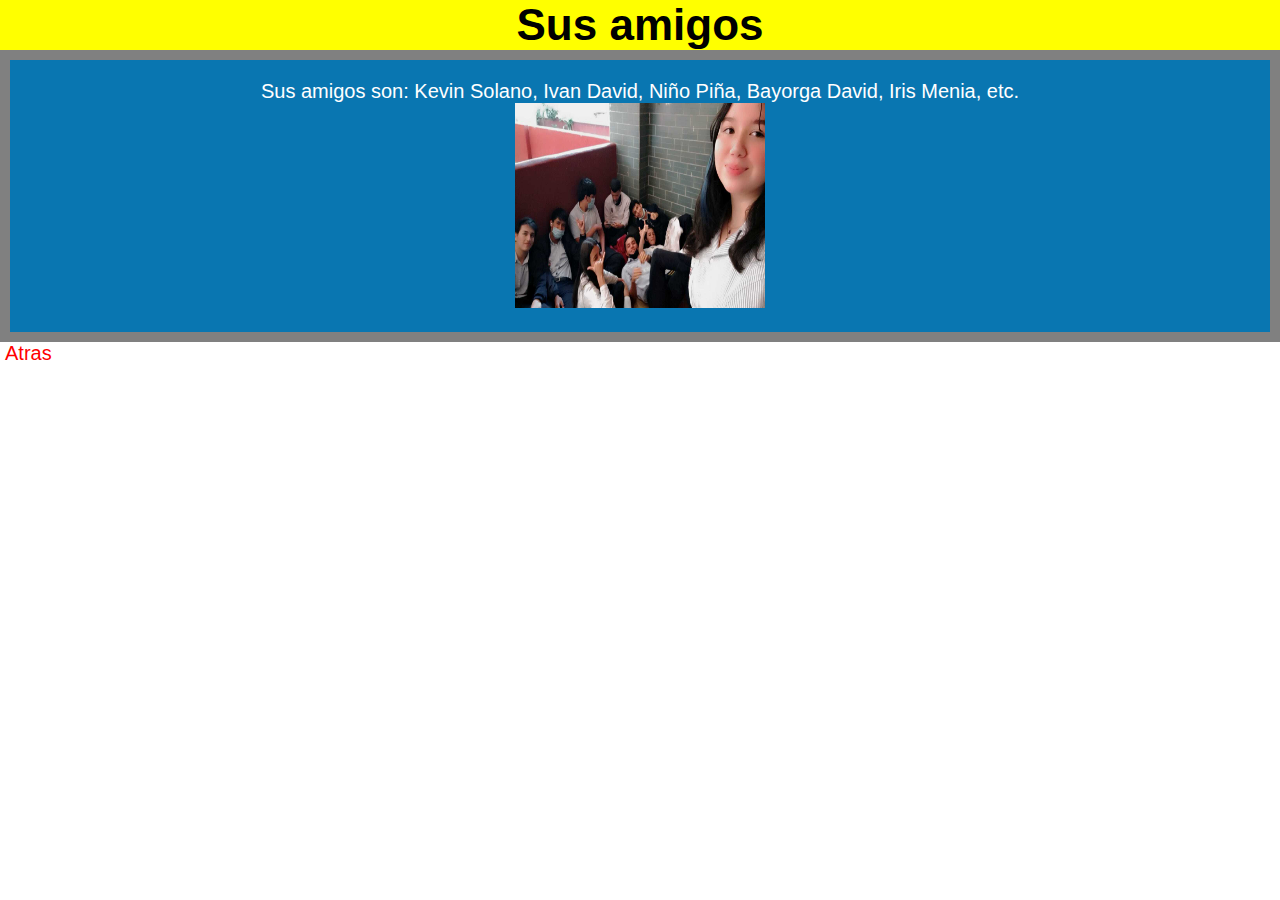
<file: Amigos.html>
<!DOCTYPE html>
<html lang="en">
<head>
    <meta charset="UTF-8">
    <meta http-equiv="X-UA-Compatible" content="IE=edge">
    <meta name="viewport" content="width=device-width, initial-scale=1.0">
    <link rel="stylesheet" href="./css/estilos_ami.css">
    <title>Amigos</title>
</head>
<body>
    <center>
     <header>
         <h1>Sus amigos</h1>
     </header>
     <main id="mai">
     <form>
         <label for="Quienes son sus Amigos">
             <span id="text">Sus amigos son: Kevin Solano, Ivan David, Niño Piña, Bayorga David, Iris Menia, etc.</span>
         </label>
     </form>
     <article>
         <figure>
             <img src="./img/Amigos.jpg" width="250" height="205"></img>
         </figure>
     </article>
     </main>
    </center>
    <a href="index.html" id="Atr">Atras</a>
</body>
</html>
</file>
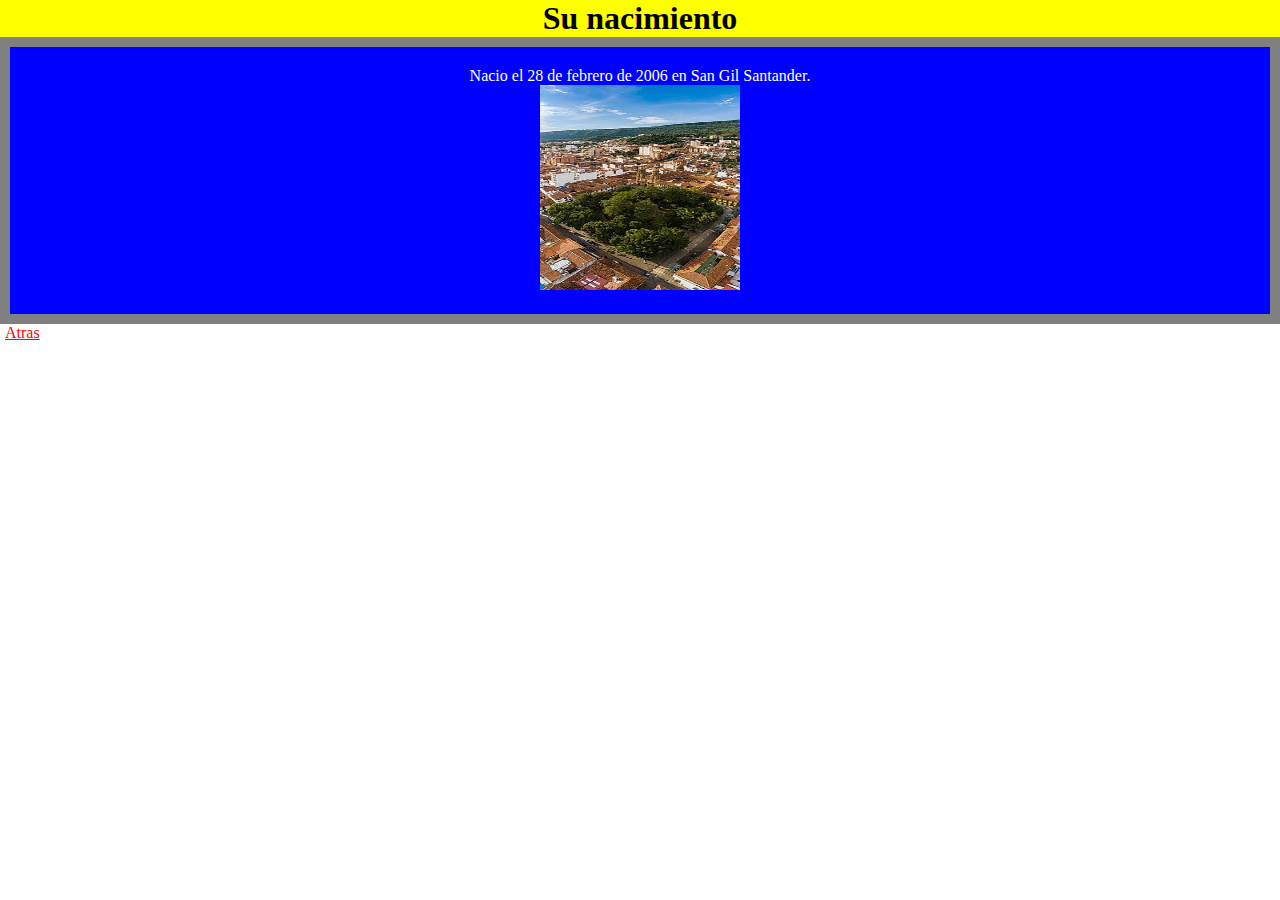
<file: Cuando nacio.html>
<!DOCTYPE html>
<html lang="en">
<head>
    <meta charset="UTF-8">
    <meta http-equiv="X-UA-Compatible" content="IE=edge">
    <meta name="viewport" content="width=device-width, initial-scale=1.0">
    <link rel="stylesheet" href="./css/estilos_nac.css">
    <title>Cuando nacio</title>
</head>
<body>
    <center>
    <header>
        <h1 id="uno">Su nacimiento</h1>
    </header>
    <main id="dos">
        <form>
            <label for="Cuando nacio">
                <span id="text">Nacio el 28 de febrero de 2006 en San Gil Santander.</span>
            </label>
        </form>
        <section>
            <article>
                <figure>
                    <img src="./img/San  Gil.jpg" width="200" height="205"></img>
                </figure>
            </article>
        </section>
    </main>
    </center>
    <a id="tres" href="index.html">Atras</a>
</body>
</html>
</file>
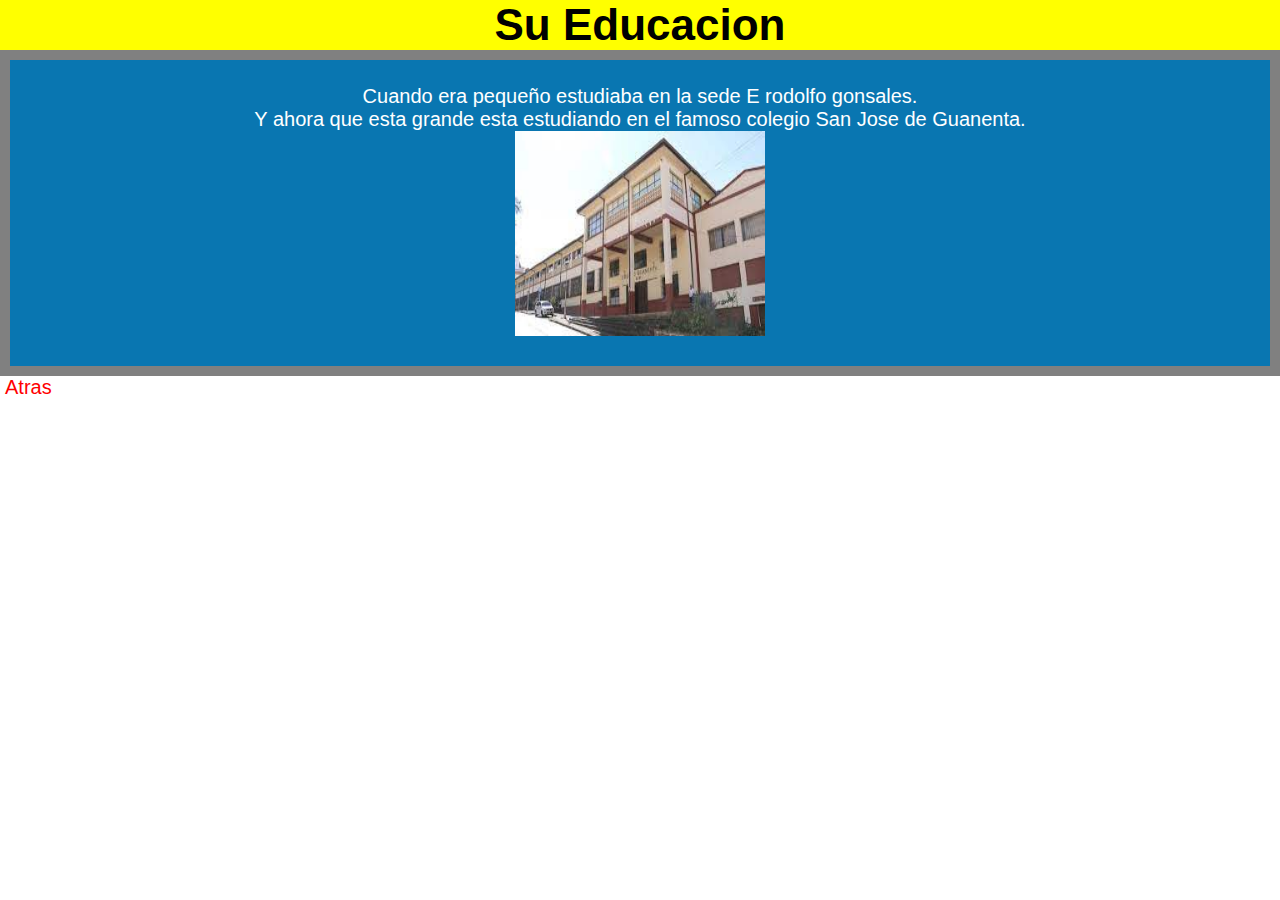
<file: Educacion.html>
<!DOCTYPE html>
<html lang="en">
<head>
    <meta charset="UTF-8">
    <meta http-equiv="X-UA-Compatible" content="IE=edge">
    <meta name="viewport" content="width=device-width, initial-scale=1.0">
    <link rel="stylesheet" href="./css/estilos_edu.css">
    <title>Educacion</title>
</head>
<body>
    <center>
    <header>
        <h1>Su Educacion</h1>
    </header>
    <main id="mai">
    <section id="text">
        <form>
            <label for="Donde estudiabas">
                <span>Cuando era pequeño estudiaba en la sede E rodolfo gonsales.</span>
            </label>
        </form>
        <form>
            <label for="Donde estudia">
                <span>Y ahora que esta grande esta estudiando en el famoso colegio San Jose de Guanenta.</span>
            </label>
        </form>
            <article>
                <figure>
                    <img src="./img/Colegio guanenta.jpg" width="250" height="205"></img>
                </figure>
            </article>
    </section>
   </main>
   </center>
   <a href="index.html" id="Atr">Atras</a>
</body>
</html>
</file>
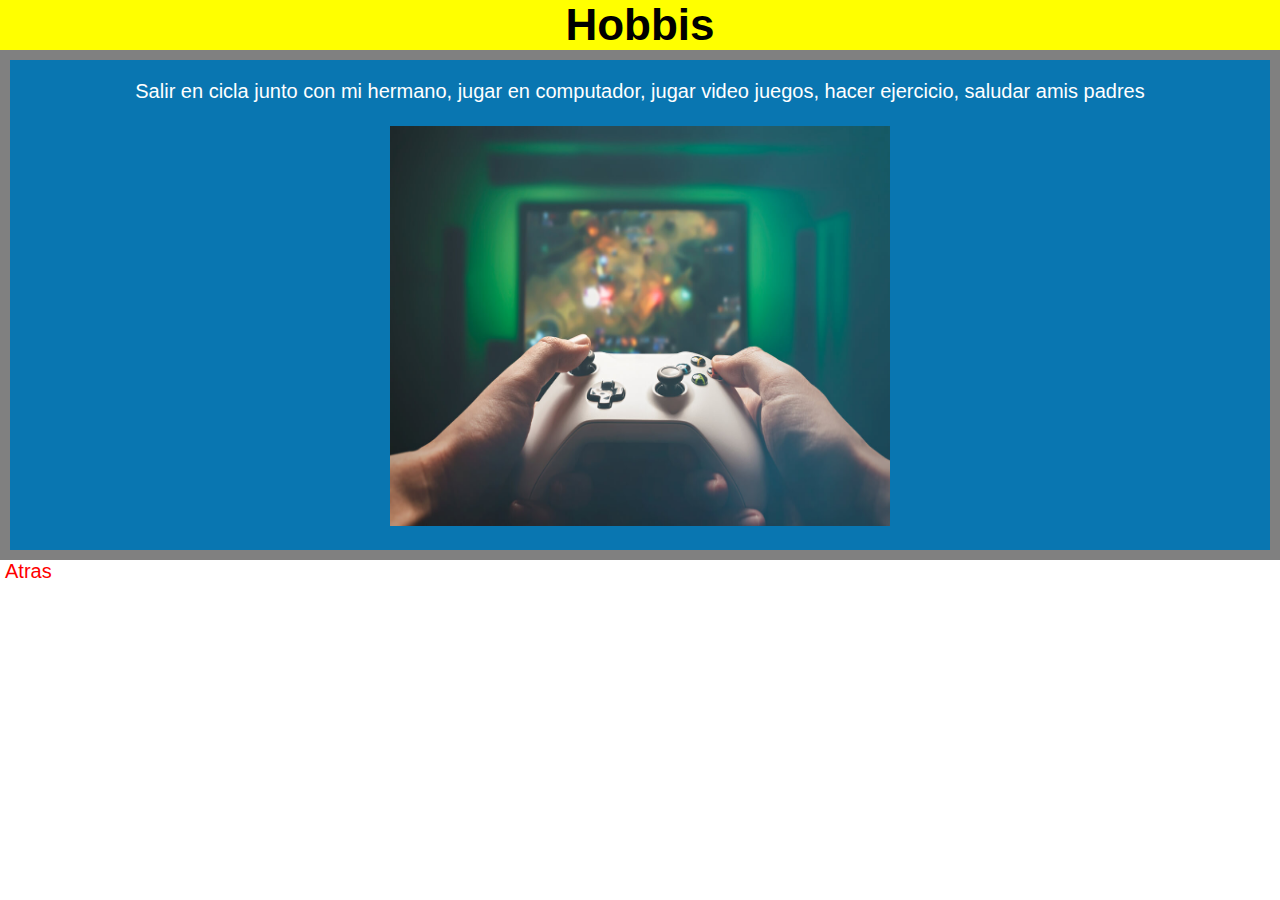
<file: Hobbis.html>
<!DOCTYPE html>
<html lang="en">
<head>
    <meta charset="UTF-8">
    <meta http-equiv="X-UA-Compatible" content="IE=edge">
    <meta name="viewport" content="width=device-width, initial-scale=1.0">
    <link rel="stylesheet" href="./css/estilos_Hob.css">
    <title>Hobbies</title>
</head>
<body>
    <center>
     <header>
         <h1>Hobbis</h1>
     </header>
     <main id="mai">
     <form>
         <label for="Hobbies" id="text">
             <span>Salir en cicla junto con mi hermano, jugar en computador, jugar video juegos, hacer ejercicio, saludar amis padres</span>
         </label>
     </form>
     <form>
        <label for="Hobbies" id="text">
            <span></span>
        </label>
     </form>
     </header>
     <article>
        <figure>
            <img src="./img/Video juegos.jpg" width="500" height="400"></img>
        </figure>
     </article>
    </main>
    </center>
    <a href="index.html" id="Atr">Atras</a>
</body>
</html>
</file>
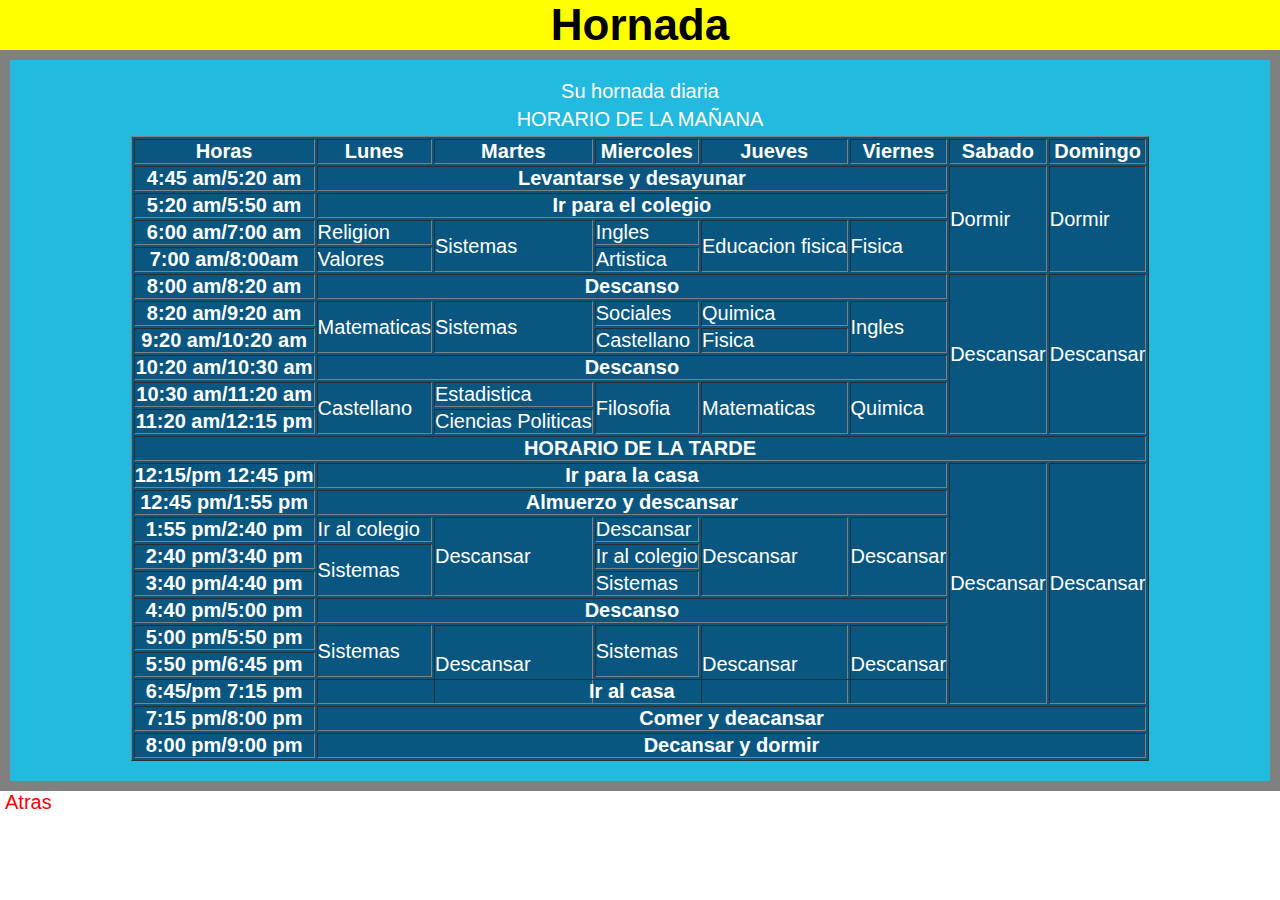
<file: Hornada.html>
<!DOCTYPE html>
<html lang="en">
<head>
    <meta charset="UTF-8">
    <meta http-equiv="X-UA-Compatible" content="IE=edge">
    <meta name="viewport" content="width=device-width, initial-scale=1.0">
    <link rel="stylesheet" href="./css/estilos_Hor.css">
    <title>Hornada</title>
</head>
<body>
    <center>
        <header>
            <h1>Hornada</h1>
        </header>
    <main id="mai">
     <form>
         <label for="Hornada" id="tex">
             <span>Su hornada diaria</span>
         </label>
     </form>
     <section>
         <table id="tab" border="1">
             <caption id="Cap">HORARIO DE LA MAÑANA</caption>
             <!--Encabezad de la tabla-->
             <thead id="tex">
                 <tr>
                     <th colspan="8">Horas</th>
                     <th colspan="4">Lunes</th>
                     <th colspan="4">Martes</th>
                     <th colspan="4">Miercoles</th>
                     <th colspan="4">Jueves</th>
                     <th colspan="4">Viernes</th>
                     <th colspan="4">Sabado</th>
                     <th colspan="4">Domingo</th>
                 </tr>
             </thead>
             <!--Cuerpo de la tabla-->
             <tbody id="tex">
                 <tr>
                     <th colspan="8">4:45 am/5:20 am</th>
                     <th colspan="20">Levantarse y desayunar</th>
                     <td colspan="4" rowspan="4">Dormir</td>
                     <td colspan="4" rowspan="4">Dormir</td>
                 </tr>
                 <tr>
                     <th colspan="8">5:20 am/5:50 am</th>
                     <th colspan="20">Ir para el colegio</th>
                 </tr>
                 <tr>
                     <th colspan="8">6:00 am/7:00 am</th>
                     <td colspan="4">Religion</td>
                     <td colspan="4" rowspan="2">Sistemas</td>
                     <td colspan="4">Ingles</td>
                     <td colspan="4" rowspan="2">Educacion fisica</td>
                     <td colspan="4" rowspan="2">Fisica</td>
                 </tr>
                 <tr>
                     <th colspan="8">7:00 am/8:00am</th>
                     <td colspan="4">Valores</td>
                     <td colspan="4">Artistica</td>
                 </tr>
                 <tr>
                     <th colspan="8">8:00 am/8:20 am</th>
                     <th colspan="20">Descanso</th>
                     <td colspan="4" rowspan="6">Descansar</td>
                     <td colspan="4" rowspan="6">Descansar</td>
                 </tr>
                 <tr>
                     <th colspan="8">8:20 am/9:20 am</th>
                     <td colspan="4" rowspan="2">Matematicas</td>
                     <td colspan="4" rowspan="2">Sistemas</td>
                     <td colspan="4">Sociales</td>
                     <td colspan="4">Quimica</td>
                     <td colspan="4" rowspan="2">Ingles</td>
                 </tr>
                 <tr>
                     <th colspan="8">9:20 am/10:20 am</th>
                     <td colspan="4">Castellano</td>
                     <td colspan="4">Fisica</td>
                 </tr>
                 <tr>
                     <th colspan="8">10:20 am/10:30 am</th>
                     <th colspan="20">Descanso</th>
                 </tr>
                 <tr>
                     <th colspan="8">10:30 am/11:20 am</th>
                     <td colspan="4" rowspan="2">Castellano</td>
                     <td colspan="4">Estadistica</td>
                     <td colspan="4" rowspan="2">Filosofia</td>
                     <td colspan="4" rowspan="2">Matematicas</td>
                     <td colspan="4" rowspan="2">Quimica</td>
                 </tr>
                 <tr>
                     <th colspan="8">11:20 am/12:15 pm</th>
                     <td colspan="4">Ciencias Politicas</td>
                 </tr>
                 <tr>
                     <th id="th1" colspan="36">HORARIO DE LA TARDE</th>
                 </tr>
                 <tr>
                     <th colspan="8">12:15/pm 12:45 pm</th>
                     <th colspan="20">Ir para la casa</th>
                     <td colspan="4" rowspan="9">Descansar</td>
                     <td colspan="4" rowspan="9">Descansar</td>
                 </tr>
                 <tr>
                     <th colspan="8">12:45 pm/1:55 pm</th>
                     <th colspan="20">Almuerzo y descansar</th>
                 </tr>
                 <tr>
                     <th colspan="8">1:55 pm/2:40 pm</th>
                     <td colspan="4">Ir al colegio</td>
                     <td colspan="4" rowspan="3">Descansar</td>
                     <td colspan="4">Descansar</td>
                     <td colspan="4" rowspan="3">Descansar</td>
                     <td colspan="4" rowspan="3">Descansar</td>
                 </tr>
                 <tr>
                     <th colspan="8">2:40 pm/3:40 pm</th>
                     <td colspan="4" rowspan="2">Sistemas</td>
                     <td colspan="4">Ir al colegio</td>
                 </tr>
                 <tr>
                     <th colspan="8">3:40 pm/4:40 pm</th>
                     <td colspan="4">Sistemas</td>
                 </tr>
                 <tr>
                     <th colspan="8">4:40 pm/5:00 pm</th>
                     <th colspan="20">Descanso</th>
                 </tr>
                 <tr>
                     <th colspan="8">5:00 pm/5:50 pm</th>
                     <td colspan="4" rowspan="2">Sistemas</td>
                     <td colspan="4" rowspan="3">Descansar</td>
                     <td colspan="4" rowspan="2">Sistemas</td>
                     <td colspan="4" rowspan="3">Descansar</td>
                     <td colspan="4" rowspan="3">Descansar</td>
                 </tr>
                 <tr>
                     <th colspan="8">5:50 pm/6:45 pm</th>
                 </tr>
                 <tr>
                     <th colspan="8">6:45/pm 7:15 pm</th>
                     <th colspan="20">Ir al casa</th>
                 </tr>
                 <tr>
                     <th colspan="8">7:15 pm/8:00 pm</th>
                     <th colspan="28" rowspan="1">Comer y deacansar</th>
                 </tr>
                 <tr>
                     <th colspan="8">8:00 pm/9:00 pm</th>
                     <th colspan="28" rowspan="1">Decansar y dormir</th>
                 </tr>
             </tbody>
         </table>
     </section>
    </main>
    </center>
    <a href="index.html" id="Atr">Atras</a>
</body>
</html>
</file>
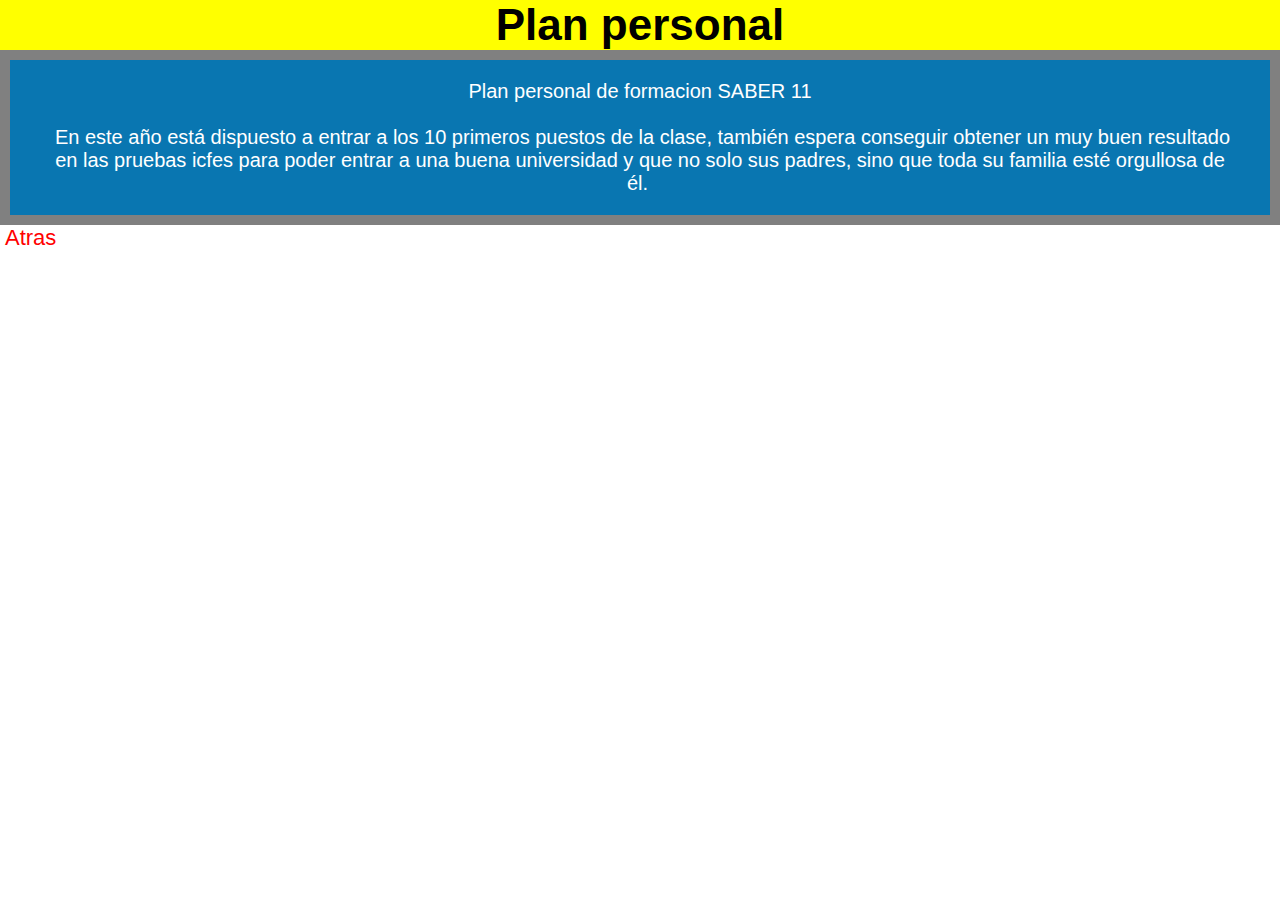
<file: Planes personal.html>
<!DOCTYPE html>
<html lang="en">
<head>
    <meta charset="UTF-8">
    <meta http-equiv="X-UA-Compatible" content="IE=edge">
    <link rel="stylesheet" href="./css/estilos_per.css">
    <meta name="viewport" content="width=device-width, initial-scale=1.0">
    <title>Plan personal de farmacion SABER 11</title>
</head>
<body>
    <center>
        <header id="uno">
            <h1>Plan personal</h1>
        </header>
    <main id="dos">
    <form>
        <label for="Planes personales">
            <span id="text">Plan personal de formacion SABER 11</span>
        </label>
    </form>
    <form>
        <label>
            <span id="text"></span>
        </label>
    </form>
    <form>
        <label>
            <span id="text">En este año está dispuesto a entrar a los 10 primeros puestos de la clase, también espera conseguir obtener un muy buen resultado en las pruebas icfes para poder entrar a una buena universidad y que no solo sus padres, sino que toda su familia esté orgullosa de él.</span>
        </label>
    </form>
    </main>
    </center>
    <a href="index.html" id="tres">Atras</a>
</body>
</html>
</file>
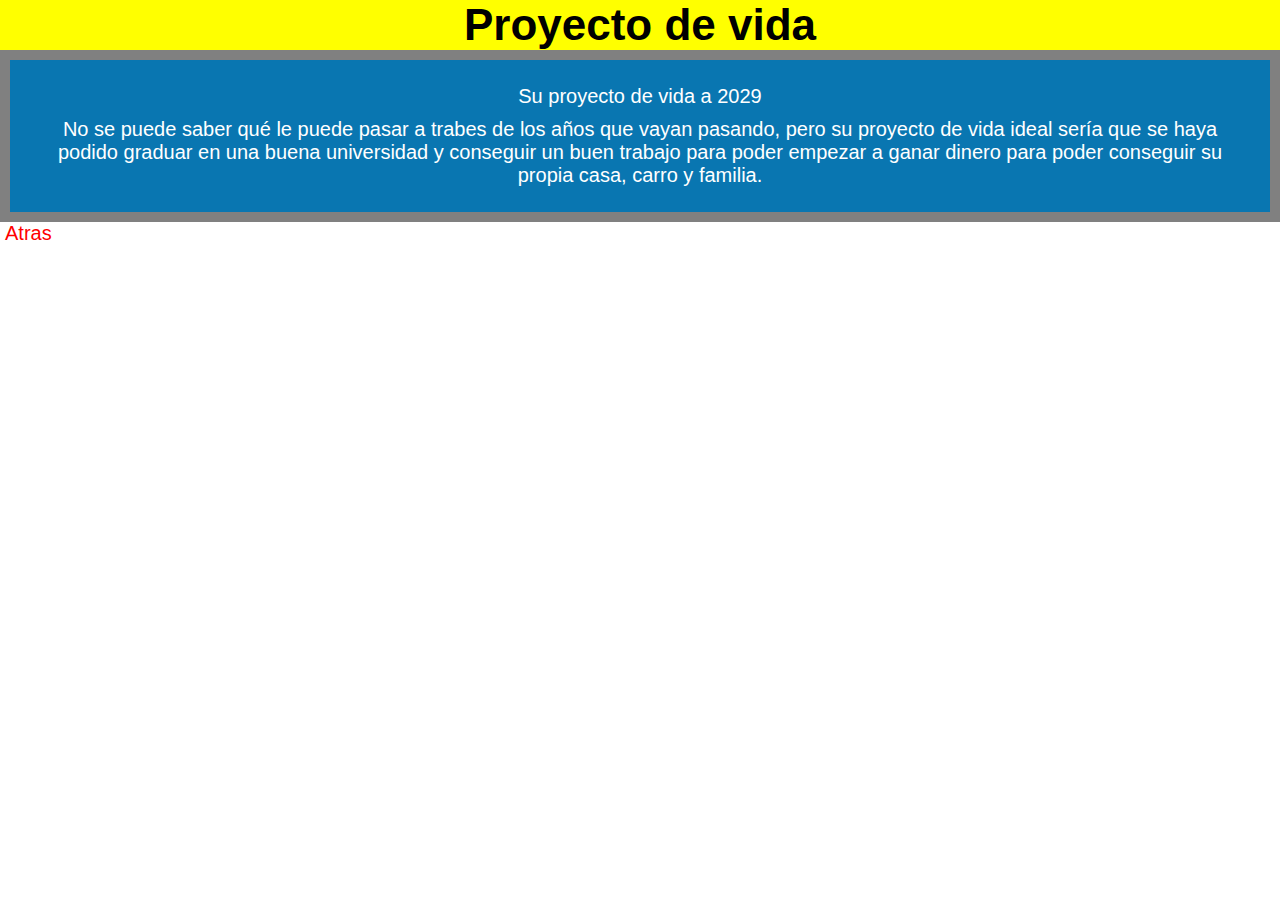
<file: Proyect de vida.html>
<!DOCTYPE html>
<html lang="en">
<head>
    <meta charset="UTF-8">
    <meta http-equiv="X-UA-Compatible" content="IE=edge">
    <link rel="stylesheet" href="./css/estilos_vid.css">
    <meta name="viewport" content="width=device-width, initial-scale=1.0">
    <title>Proyecto de vida</title>
</head>
<body>
    <center>
        <header id="uno">
            <h1>Proyecto de vida</h1>
        </header>
    <main id="dos">
    <form id="text">
        <label for="Proyecto de vida">
            <span>Su proyecto de vida a 2029</span>
        </label>
    </form>
    <form id="text">
        <label for="Proyecto de vida">
            <span>No se puede saber qué le puede pasar a trabes de los años que vayan pasando, pero su proyecto de vida ideal sería que se haya podido graduar en una buena universidad y conseguir un buen trabajo para poder empezar a ganar dinero para poder conseguir su propia casa, carro y familia.</span>
        </label>
    </form>
    </main>
    </center>
    <a href="index.html" id="tres">Atras</a>
</body>
</html>
</file>
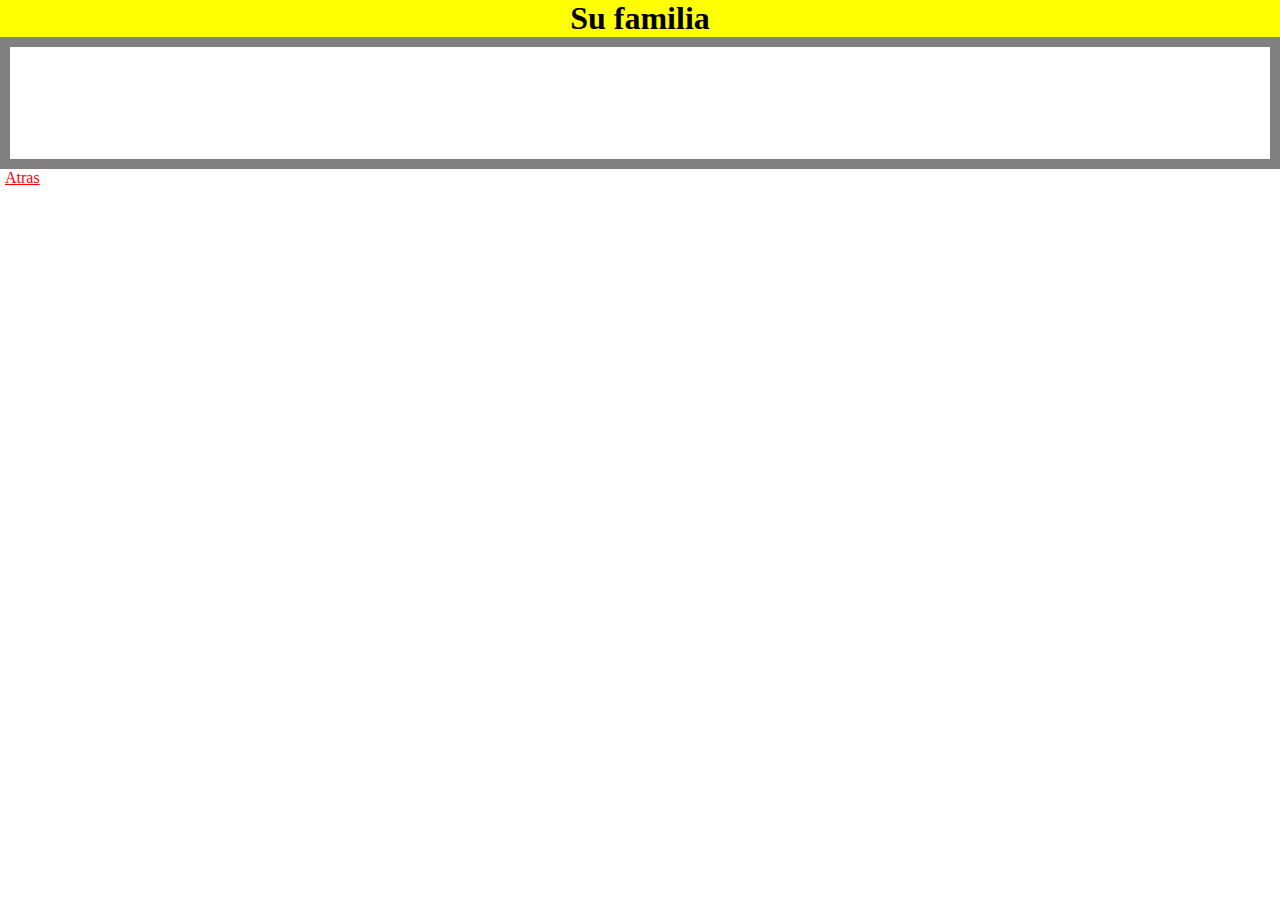
<file: Su familia.html>
<!DOCTYPE html>
<html lang="en">
<head>
    <meta charset="UTF-8">
    <meta http-equiv="X-UA-Compatible" content="IE=edge">
    <meta name="viewport" content="width=device-width, initial-scale=1.0">
    <link rel="stylesheet" href="./css/estilos_fam.css">
    <title>Familia</title>
</head>
<body>
     <center>
         <header>
             <h1 id="uno">Su familia</h1>
         </header>
    <main id="mai">
     <section>
         <article>
          <form>
              <label for="Su familia">
                 <span id="text">Esta es su Familia:</span>
              </label>
          </form>
         </article>
         <article>
             <form>
                 <label for="Su familia">
                    <span id="text">Su abuela y su hermano mayor viven con él, mientras que su madre es una a bogada que vive en Barranquilla junto a sus dos hermanos menores y su padre es un taxista y vive en el Valle San Gil junto con su hermano menor, sus padres están separados, debido a que su madre engaño a su padre y su padre se fue de la casa, pero va de vez en cuado a visitarlos y al igual que su madre que va de vez en cuando visitarlos, también tiene un abuelo y varios tíos y tías.</span>
                 </label>
             </form>
            </article>
     </section>
     </center>
     <a id="Atr" href="index.html">Atras</a>
    </main>
</body>
</html>
</file>
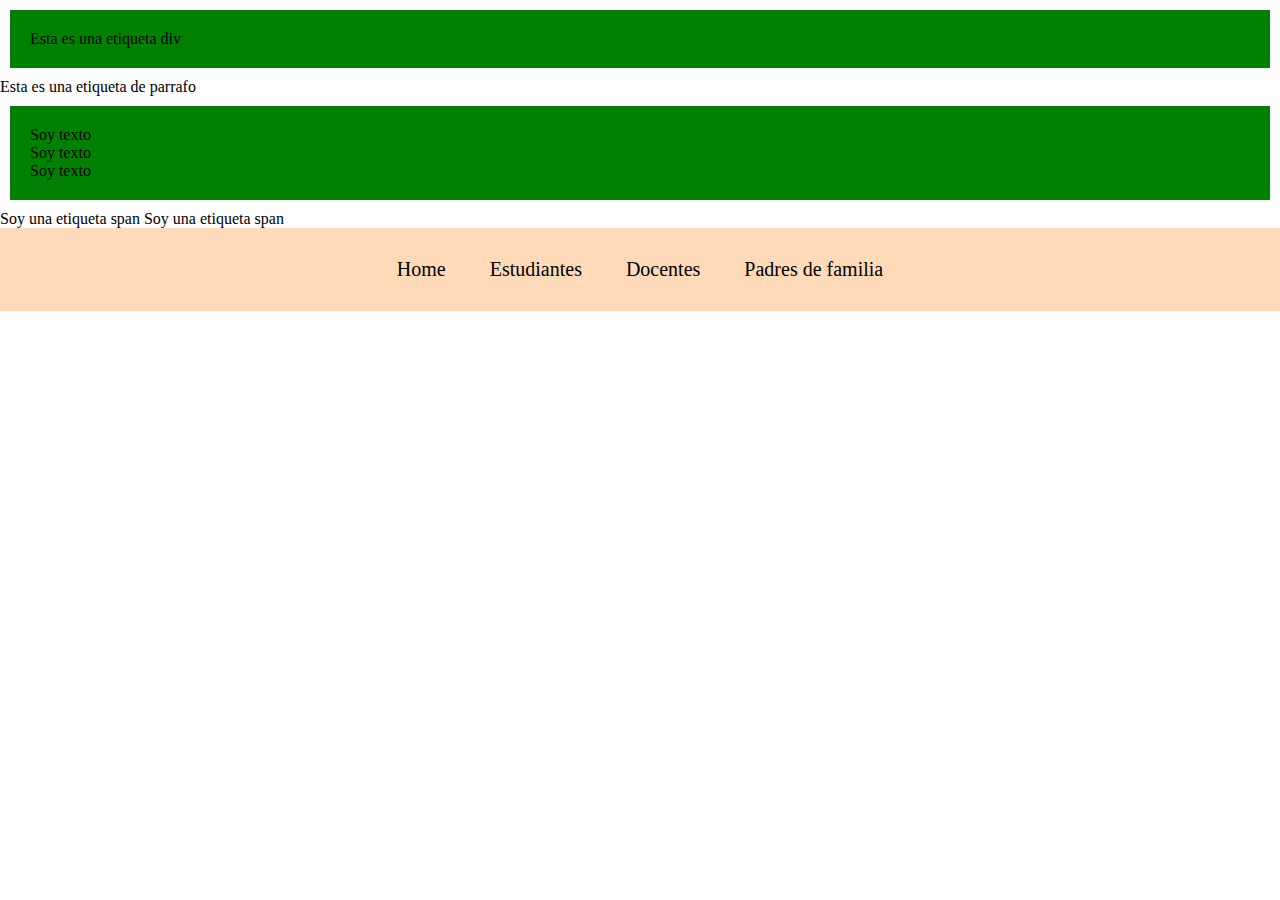
<file: html_ejemplos/display.html>
<!DOCTYPE html>
<html lang="en">
<head>
    <meta charset="UTF-8">
    <meta http-equiv="X-UA-Compatible" content="IE=edge">
    <meta name="viewport" content="width=device-width, initial-scale=1.0">
    <link rel="stylesheet" href="./css2/display.css">
    <title>Document</title>
</head>
<body>
    <div class="block-element">Esta es una etiqueta div</div>
    <p class="blok-element">Esta es una etiqueta de parrafo</p>
    <div class="block-element">
        <p class="parrafo"> Soy texto</p>
        <p class="parrafo">Soy texto</p>
        <p class="parrafo">Soy texto</p>
    </div>
    <span>Soy una etiqueta span</span>
    <span>Soy una etiqueta span</span>
    <ul class="nav">
        <li>Home</li>
        <li>Estudiantes</li>
        <li>Docentes</li>
        <li>Padres de familia</li>
    </ul>
</body>
</html>
</file>
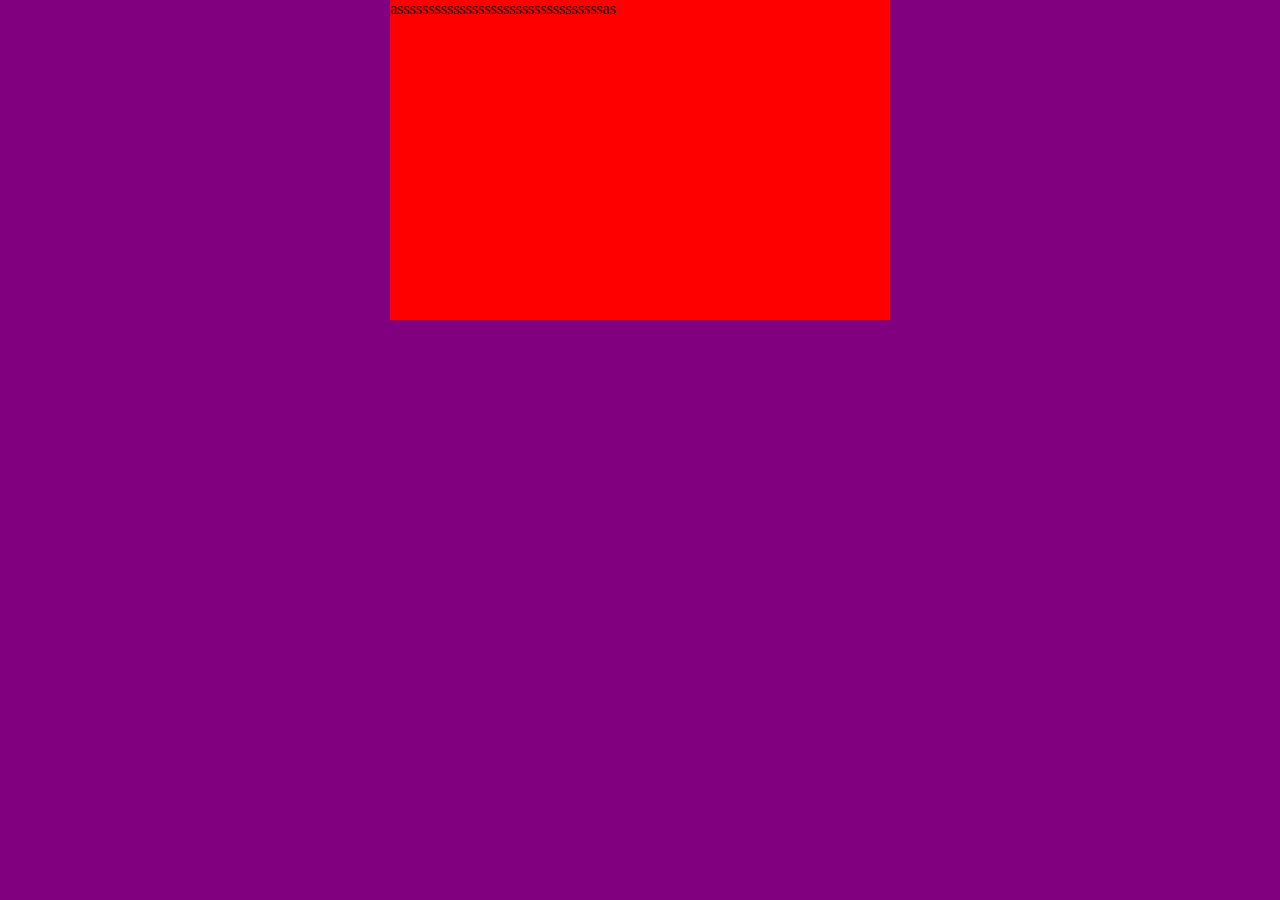
<file: html_ejemplos/max-min-width.html>
<!DOCTYPE html>
<html lang="en">
<head>
    <meta charset="UTF-8">
    <meta http-equiv="X-UA-Compatible" content="IE=edge">
    <meta name="viewport" content="width=device-width, initial-scale=1.0">
    <title>Document</title>
    <link rel="stylesheet" href="./css2/max-min-width.css">
</head>
<body>
    <main>
        <section>
            <p>asssssssssssssssssssssssssssssssssas</p>
        </section>
    </main>
</body>
</html>
</file>
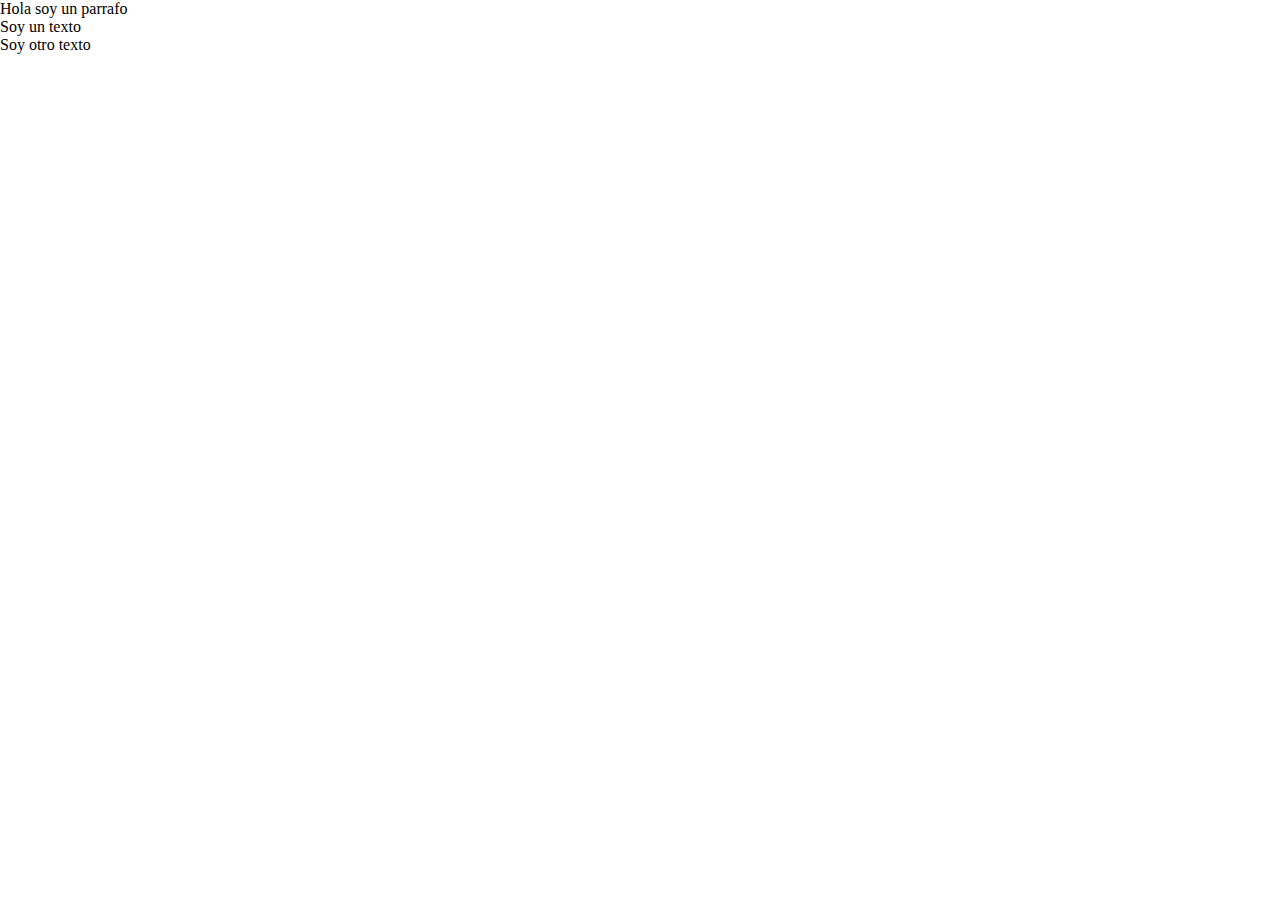
<file: html_ejemplos/medidas-absolutas-relativas.html>
<!DOCTYPE html>
<html lang="en">
<head>
    <meta charset="UTF-8">
    <meta http-equiv="X-UA-Compatible" content="IE=edge">
    <meta name="viewport" content="width=device-width, initial-scale=1.0">
    <link rel="stylesheet" href="./css2/madidas.css">
    <title>Medidas absolutas vs Relativas</title>
</head>
<body>
    <main class="text-container">
        <p>Hola soy un parrafo</p>
        <div>
            <p>Soy un texto</p>
        </div>
        <div>
            <p>Soy otro texto</p>
        </div>
    </main>
</body>
</html>
</file>
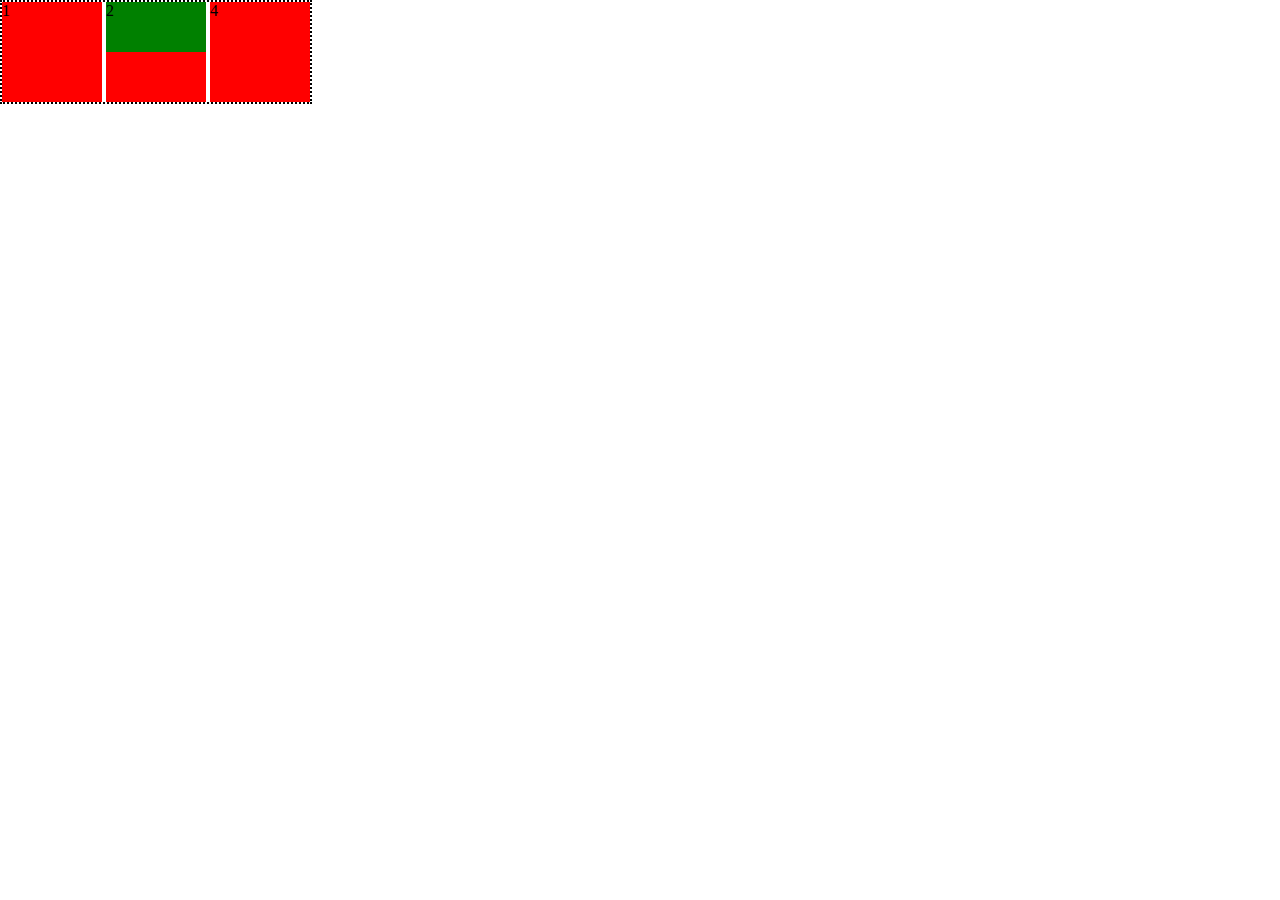
<file: html_ejemplos/posicion.html>
<!DOCTYPE html>
<html lang="en">
<head>
    <meta charset="UTF-8">
    <meta http-equiv="X-UA-Compatible" content="IE=edge">
    <meta name="viewport" content="width=device-width, initial-scale=1.0">
    <link rel="stylesheet" href="./css2/posicion.css">
    <title>Document</title>
</head>
<body>
    <div class="parent">
        <div class="box" id="one">1</div>
        <div class="box" id="two">2</div>
        <div class="box" id="three">3</div>
        <div class="box" id="four">4</div>
    </div>
</body>
</html>
</file>
<file: css/estilos_ami.css>
@import url('https://fonts.cdnfonts.com/css/vollkorn');

header
{
   background-color: yellow;
   font-size: 22px;
   margin: 0;
   padding: 0;
   font-family: 'Vollkorn Regular', sans-serif;
   font-family: 'Vollkorn Bold', sans-serif;

}

*
{
    box-sizing: border-box;
    padding: 0;
    margin: 0;
}
main
{
    width: 100%;
    height: 300%;
    border: 10px solid gray;
    padding: 20px 35px;
}
#mai
{
   background-color: #0976b1;
   position: relative;
}

#Atr
{
   color: red;
   padding: 5px;
   border-radius: 2px;
   font-size: 20px;
   text-decoration: none;
   font-family: 'Vollkorn Regular', sans-serif;
   font-family: 'Vollkorn Bold', sans-serif;
}

#text
{
   color: white;
   padding: 5px;
   border-radius: 2px;
   font-size: 20px;
   font-family: 'Vollkorn Regular', sans-serif;
   font-family: 'Vollkorn Bold', sans-serif;
}
</file>
<file: css/estilos_nac.css>
*
{
    box-sizing: border-box;
    padding: 0;
    margin: 0;
}
main
{
    width: 100%;
    height: 500%;
    border: 10px solid gray;
    padding: 20px 35px;
}

#uno
{
    background-color: yellow;
    position: relative;
}

#dos
{
    background-color: blue;
    position: relative;
    
}

#tres
{
    color: red;
    padding: 5px;
    border-radius: 2px;
}

#text
{
    color: white;
    padding: 5px;
    border-radius: 2px;
}
</file>
<file: css/estilos_edu.css>
@import url('https://fonts.cdnfonts.com/css/vollkorn');

header
{
   background-color: yellow;
   font-size: 22px;
   margin: 0;
   padding: 0;
   font-family: 'Vollkorn Regular', sans-serif;
    font-family: 'Vollkorn Bold', sans-serif;
}

*
{
    box-sizing: border-box;
    padding: 0;
    margin: 0;
}
main
{
    width: 100%;
    height: 300%;
    border: 10px solid gray;
    padding: 20px 35px;
}
#mai
{
   background-color: #0976b1;
   position: relative;
}

#Atr
{
   color: red;
   padding: 5px;
   border-radius: 2px;
   font-size: 20px;
   text-decoration: none;
   font-family: 'Vollkorn Regular', sans-serif;
    font-family: 'Vollkorn Bold', sans-serif;
}

#text
{
   color: white;
   padding: 5px;
   border-radius: 2px;
   font-size: 20px;
   font-family: 'Vollkorn Regular', sans-serif;
    font-family: 'Vollkorn Bold', sans-serif;
}
</file>
<file: css/estilos_Hob.css>
@import url('https://fonts.cdnfonts.com/css/vollkorn');

header
{
   background-color: yellow;
   font-size: 22px;
   margin: 0;
   padding: 0;
   font-family: 'Vollkorn Regular', sans-serif;
   font-family: 'Vollkorn Bold', sans-serif;

}

*
{
    box-sizing: border-box;
    padding: 0;
    margin: 0;
    font-family: 'Vollkorn Regular', sans-serif;
   font-family: 'Vollkorn Bold', sans-serif;
}
main
{
    width: 100%;
    height: 300%;
    border: 10px solid gray;
    padding: 20px 35px;
}
#mai
{
   background-color: #0976b1;
   position: relative;
}

#Atr
{
   color: red;
   padding: 5px;
   border-radius: 2px;
   font-size: 20px;
   text-decoration: none;
   font-family: 'Vollkorn Regular', sans-serif;
   font-family: 'Vollkorn Bold', sans-serif;
}

#text
{
   color: white;
   padding: 5px;
   border-radius: 2px;
   font-size: 20px;
   font-family: 'Vollkorn Regular', sans-serif;
   font-family: 'Vollkorn Bold', sans-serif;
}
</file>
<file: css/estilos_Hor.css>
@import url('https://fonts.cdnfonts.com/css/vollkorn');

header
{
   background-color: yellow;
   font-size: 22px;
   margin: 0;
   padding: 0;
   font-family: 'Vollkorn Regular', sans-serif;
   font-family: 'Vollkorn Bold', sans-serif;

}

*
{
    box-sizing: border-box;
    padding: 0;
    margin: 0;
}
main
{
    width: 100%;
    height: 300%;
    border: 10px solid gray;
    padding: 20px 35px;
}

#tab
{
   background-color: #095781;
   position: relative;
}

#mai
{
   background-color: #23bae0;
   position: relative;
   font-family: 'Vollkorn Regular', sans-serif;
   font-family: 'Vollkorn Bold', sans-serif;
}

#Cap
{
   color: white;
   padding: 5px;
   border-radius: 2px;
   font-size: 20px;
   font-family: 'Vollkorn Regular', sans-serif;
   font-family: 'Vollkorn Bold', sans-serif;
}

#Atr
{
   color: red;
   padding: 5px;
   border-radius: 2px;
   font-size: 20px;
   text-decoration: none;
   font-family: 'Vollkorn Regular', sans-serif;
   font-family: 'Vollkorn Bold', sans-serif;
}

#tex
{
   color: white;
   padding: 5px;
   border-radius: 2px;
   font-size: 20px;
   font-family: 'Vollkorn Regular', sans-serif;
   font-family: 'Vollkorn Bold', sans-serif;
}
</file>
<file: css/estilos_per.css>
@import url('https://fonts.cdnfonts.com/css/vollkorn');

*
{
    box-sizing: border-box;
    padding: 0;
    margin: 0;
}
main
{
    width: 100%;
    height: 500%;
    border: 10px solid gray;
    padding: 20px 35px;
}

#uno
{
    background-color: yellow;
    font-size: 22px;
    position: relative;
    font-family: 'Vollkorn Regular', sans-serif;
    font-family: 'Vollkorn Bold', sans-serif;
}

#dos
{
    background-color: #0976b1;
    position: relative;
    
}

#tres
{
    color: red;
    padding: 5px;
    border-radius: 2px;
    font-size: 22px;
    text-decoration: none;
    font-family: 'Vollkorn Regular', sans-serif;
    font-family: 'Vollkorn Bold', sans-serif;
}

#text
{
    color: white;
    padding: 5px;
    border-radius: 2px;
    font-size: 20px;
    font-family: 'Vollkorn Regular', sans-serif;
    font-family: 'Vollkorn Bold', sans-serif;
}
</file>
<file: css/estilos_vid.css>
@import url('https://fonts.cdnfonts.com/css/vollkorn');

*
{
    box-sizing: border-box;
    padding: 0;
    margin: 0;
}
main
{
    width: 100%;
    height: 500%;
    border: 10px solid gray;
    padding: 20px 35px;
}

#uno
{
    background-color: yellow;
    font-size: 22px;
    position: relative;
    font-family: 'Vollkorn Regular', sans-serif;
    font-family: 'Vollkorn Bold', sans-serif;
}

#dos
{
    background-color: #0976b1;
    position: relative;
    
}

#tres
{
    color: red;
    padding: 5px;
    border-radius: 2px;
    font-size: 20px;
    text-decoration: none;
    font-family: 'Vollkorn Regular', sans-serif;
    font-family: 'Vollkorn Bold', sans-serif;
}

#text
{
    color: white;
    padding: 5px;
    border-radius: 2px;
    font-size: 20px;
    font-family: 'Vollkorn Regular', sans-serif;
    font-family: 'Vollkorn Bold', sans-serif;
}
</file>
<file: css/estilos_fam.css>
header
{
   background-color: yellow;
   margin: 0;
   padding: 0;

}

*
{
    box-sizing: border-box;
    padding: 0;
    margin: 0;
}
main
{
    width: 100%;
    height: 300%;
    border: 10px solid gray;
    padding: 20px 35px;
}
#sect
{
   background-color: blue;
   position: relative;
}

#Atr
{
   color: red;
   padding: 5px;
   border-radius: 2px;
}

#text
{
   color: white;
   padding: 5px;
   border-radius: 2px;
}
</file>
<file: html_ejemplos/css2/display.css>
*
{
    box-sizing: border-box;
    margin: 0;
    padding: 0;
}

.block-element
{
    background-color: green;
    margin: 10px;
    padding: 20px;
}

.nav
{
    background-color: peachpuff;
    padding: 20px;
    list-style: none;
    text-align: center;
}

.nav li
{
    display: inline-block;
    font-size: 20px;
    margin: 10px 0;
    padding-left: 20px;
    padding-right: 20px;
}
</file>
<file: html_ejemplos/css2/max-min-width.css>
*
{
    box-sizing: border-box;
    padding: 0;
    margin: 0;
}

html
{
    font-size: 62.5;
}

main
{
    width: 100vw;
    height: 100vh;
    background-color: purple;
}

section
{
    width: 80%;
    min-width: 500px;
    max-width: 500px;
    height: 320px;
    margin: 0 auto;
    background-color: red;
}
</file>
<file: html_ejemplos/css2/madidas.css>
*
{
    box-sizing: border-box;
    padding: 0;
    margin: 0;
}

html
{
    font-size: 62.5%; /*equivale a 10px*/;
}
/*
p
{
    font-size: 25px;
}

main
{
    background-color: red;
    width: 100%;
    height: 500px;
}

.text-container
{
    font-size: 1.5em;
}
body
{
    font-size: 20px;
}*/

p
{
    font-size: 1.6rem; /*16px*/
}

main div
{
    font: 2;
}
</file>
<file: html_ejemplos/css2/posicion.css>
*
{
    box-sizing: border-box;
    padding: 0;
    margin: 0;
}

.parent
{
    border: 2px black dotted;
    display: inline-block;
}

.box
{
    display: inline-block;
    background-color: red;
    width: 100px;
    height: 100px;
}

#two
{
    background-color: green;
    position: absolute;
    height: 50px;
}
</file>
